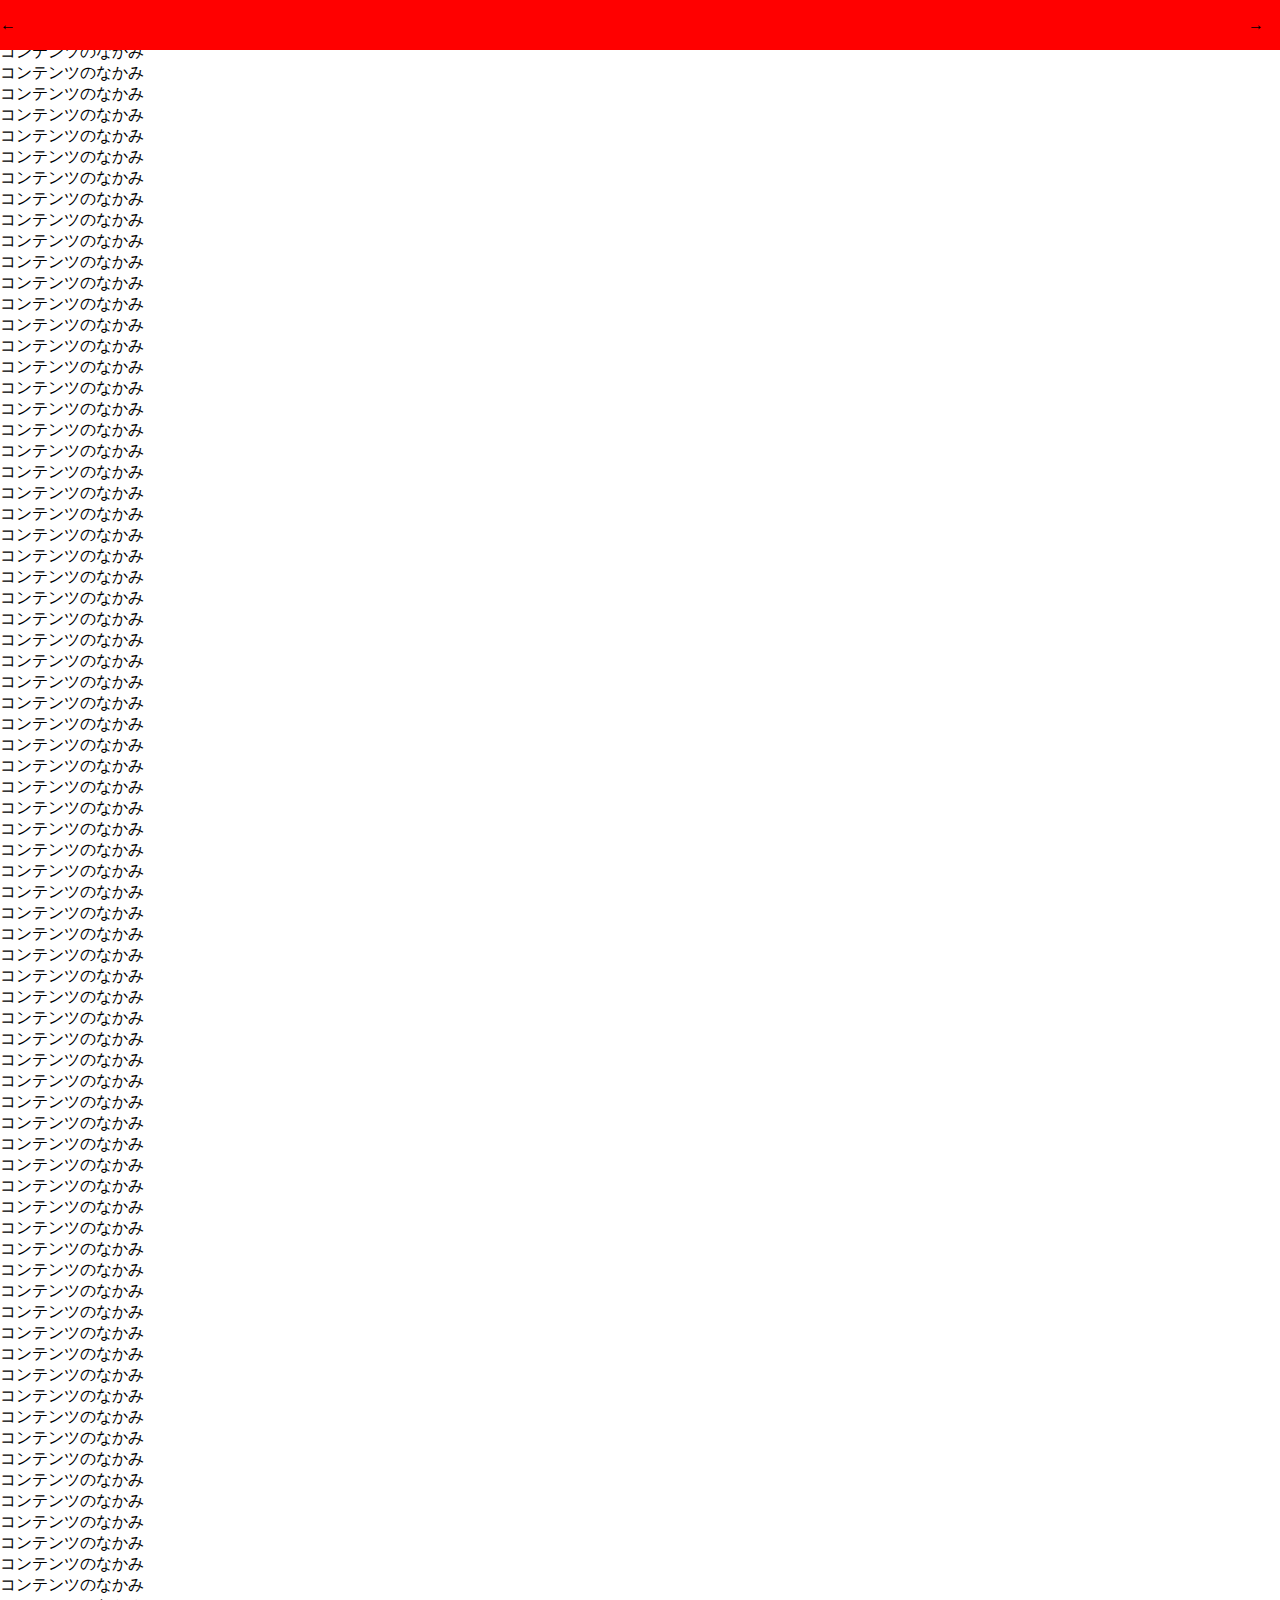
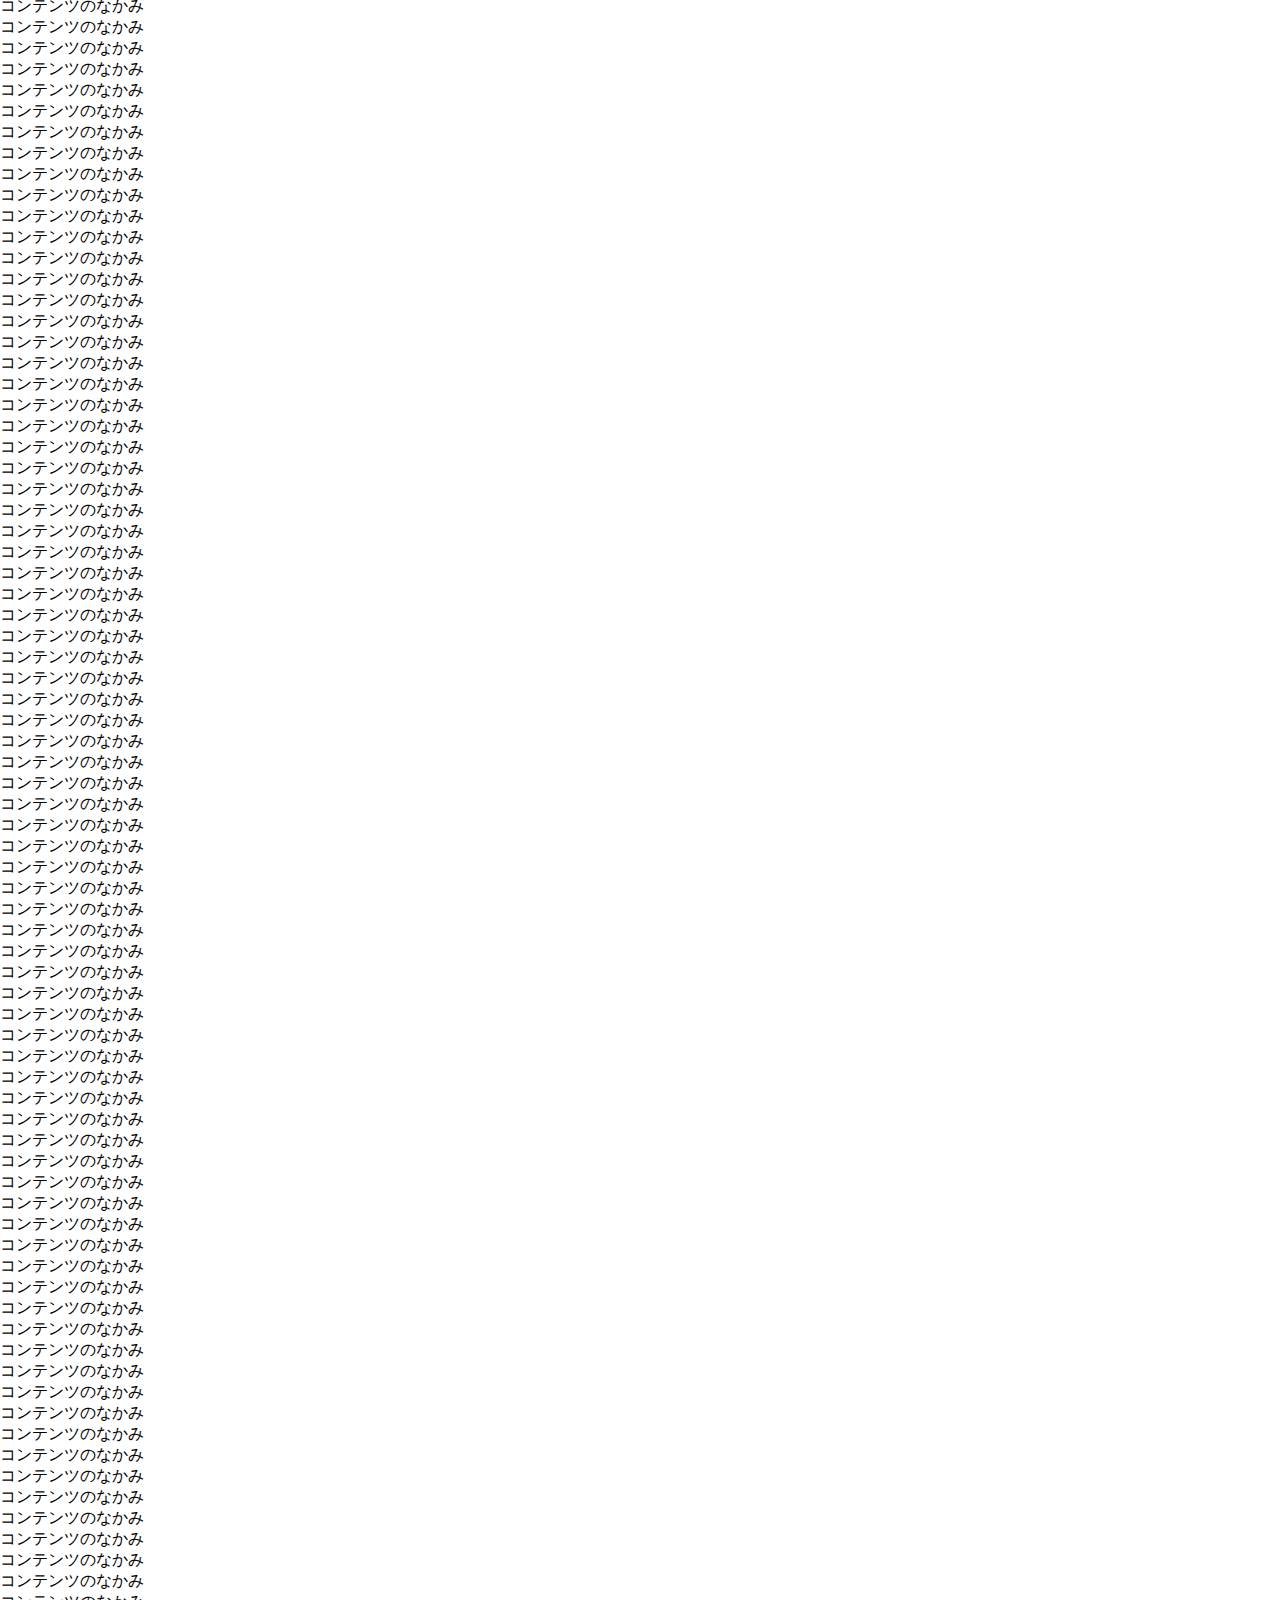
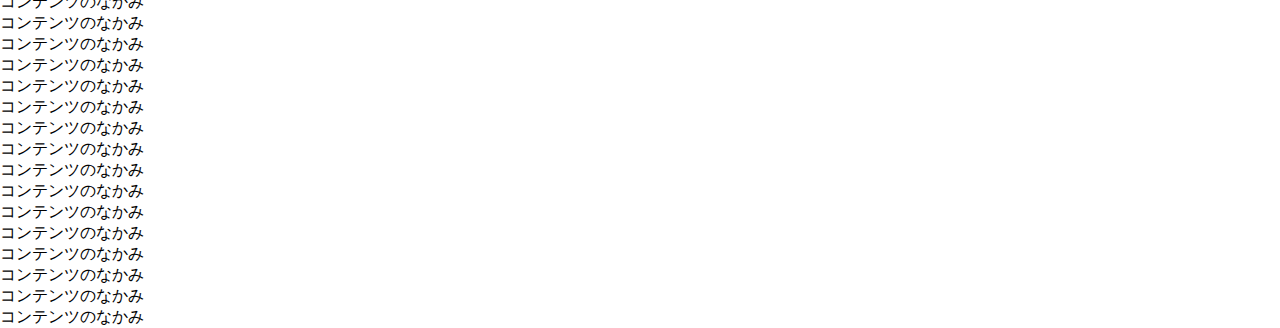
<file: kadai8/slidebar/index.html>
<!doctype html>
<html lang="ja">
<head>
<meta charset="UTF-8">
<title>Slidebars サンプル</title>
<meta name="viewport" content="initial-scale=1.0">

<!-- Slidebars CSS -->
<link rel="stylesheet" href="css/slidebars.css">

<!-- Example Styles -->
<link rel="stylesheet" href="css/style.css">

<!-- jQuery -->
<script src="js/jquery-1.11.0.min.js"></script>
<script src="js/slidebars.js"></script>
<script>
	(function($) {
		$(document).ready(function() {
			$.slidebars();
		});SS
	}) (jQuery);
</script>

</head>

<body>
<div id="header" class="sb-slide">
	<p class="sb-toggle-left">
		←
	</p> 
	<p class="sb-toggle-right">
		→
	</p> 
</div>
<div id="sb-site" class="main_content">
	コンテンツのなかみ<br>
	コンテンツのなかみ<br>
	コンテンツのなかみ<br>
	コンテンツのなかみ<br>
	コンテンツのなかみ<br>
	コンテンツのなかみ<br>
	コンテンツのなかみ<br>
	コンテンツのなかみ<br>
	コンテンツのなかみ<br>
	コンテンツのなかみ<br>
	コンテンツのなかみ<br>
	コンテンツのなかみ<br>
	コンテンツのなかみ<br>
	コンテンツのなかみ<br>
	コンテンツのなかみ<br>
	コンテンツのなかみ<br>
	コンテンツのなかみ<br>
	コンテンツのなかみ<br>
	コンテンツのなかみ<br>
	コンテンツのなかみ<br>
	コンテンツのなかみ<br>
	コンテンツのなかみ<br>
	コンテンツのなかみ<br>
	コンテンツのなかみ<br>
	コンテンツのなかみ<br>
	コンテンツのなかみ<br>
	コンテンツのなかみ<br>
	コンテンツのなかみ<br>
	コンテンツのなかみ<br>
	コンテンツのなかみ<br>
	コンテンツのなかみ<br>
	コンテンツのなかみ<br>
	コンテンツのなかみ<br>
	コンテンツのなかみ<br>
	コンテンツのなかみ<br>
	コンテンツのなかみ<br>
	コンテンツのなかみ<br>
	コンテンツのなかみ<br>
	コンテンツのなかみ<br>
	コンテンツのなかみ<br>
	コンテンツのなかみ<br>
	コンテンツのなかみ<br>
	コンテンツのなかみ<br>
	コンテンツのなかみ<br>
	コンテンツのなかみ<br>
	コンテンツのなかみ<br>
	コンテンツのなかみ<br>
	コンテンツのなかみ<br>
	コンテンツのなかみ<br>
	コンテンツのなかみ<br>
	コンテンツのなかみ<br>
	コンテンツのなかみ<br>
	コンテンツのなかみ<br>
	コンテンツのなかみ<br>
	コンテンツのなかみ<br>
	コンテンツのなかみ<br>
	コンテンツのなかみ<br>
	コンテンツのなかみ<br>
	コンテンツのなかみ<br>
	コンテンツのなかみ<br>
	コンテンツのなかみ<br>
	コンテンツのなかみ<br>
	コンテンツのなかみ<br>
	コンテンツのなかみ<br>
	コンテンツのなかみ<br>
	コンテンツのなかみ<br>
	コンテンツのなかみ<br>
	コンテンツのなかみ<br>
	コンテンツのなかみ<br>
	コンテンツのなかみ<br>
	コンテンツのなかみ<br>
	コンテンツのなかみ<br>
	コンテンツのなかみ<br>
	コンテンツのなかみ<br>
	コンテンツのなかみ<br>
	コンテンツのなかみ<br>
	コンテンツのなかみ<br>
	コンテンツのなかみ<br>
	コンテンツのなかみ<br>
	コンテンツのなかみ<br>
	コンテンツのなかみ<br>
	コンテンツのなかみ<br>
	コンテンツのなかみ<br>
	コンテンツのなかみ<br>
	コンテンツのなかみ<br>
	コンテンツのなかみ<br>
	コンテンツのなかみ<br>
	コンテンツのなかみ<br>
	コンテンツのなかみ<br>
	コンテンツのなかみ<br>
	コンテンツのなかみ<br>
	コンテンツのなかみ<br>
	コンテンツのなかみ<br>
	コンテンツのなかみ<br>
	コンテンツのなかみ<br>
	コンテンツのなかみ<br>
	コンテンツのなかみ<br>
	コンテンツのなかみ<br>
	コンテンツのなかみ<br>
	コンテンツのなかみ<br>
	コンテンツのなかみ<br>
	コンテンツのなかみ<br>
	コンテンツのなかみ<br>
	コンテンツのなかみ<br>
	コンテンツのなかみ<br>
	コンテンツのなかみ<br>
	コンテンツのなかみ<br>
	コンテンツのなかみ<br>
	コンテンツのなかみ<br>
	コンテンツのなかみ<br>
	コンテンツのなかみ<br>
	コンテンツのなかみ<br>
	コンテンツのなかみ<br>
	コンテンツのなかみ<br>
	コンテンツのなかみ<br>
	コンテンツのなかみ<br>
	コンテンツのなかみ<br>
	コンテンツのなかみ<br>
	コンテンツのなかみ<br>
	コンテンツのなかみ<br>
	コンテンツのなかみ<br>
	コンテンツのなかみ<br>
	コンテンツのなかみ<br>
	コンテンツのなかみ<br>
	コンテンツのなかみ<br>
	コンテンツのなかみ<br>
	コンテンツのなかみ<br>
	コンテンツのなかみ<br>
	コンテンツのなかみ<br>
	コンテンツのなかみ<br>
	コンテンツのなかみ<br>
	コンテンツのなかみ<br>
	コンテンツのなかみ<br>
	コンテンツのなかみ<br>
	コンテンツのなかみ<br>
	コンテンツのなかみ<br>
	コンテンツのなかみ<br>
	コンテンツのなかみ<br>
	コンテンツのなかみ<br>
	コンテンツのなかみ<br>
	コンテンツのなかみ<br>
	コンテンツのなかみ<br>
	コンテンツのなかみ<br>
	コンテンツのなかみ<br>
	コンテンツのなかみ<br>
	コンテンツのなかみ<br>
	コンテンツのなかみ<br>
	コンテンツのなかみ<br>
	コンテンツのなかみ<br>
	コンテンツのなかみ<br>
	コンテンツのなかみ<br>
	コンテンツのなかみ<br>
	コンテンツのなかみ<br>
	コンテンツのなかみ<br>
	コンテンツのなかみ<br>
	コンテンツのなかみ<br>
	コンテンツのなかみ<br>
	コンテンツのなかみ<br>
	コンテンツのなかみ<br>
	コンテンツのなかみ<br>
	コンテンツのなかみ<br>
	コンテンツのなかみ<br>
	コンテンツのなかみ<br>
	コンテンツのなかみ<br>
	コンテンツのなかみ<br>
	コンテンツのなかみ<br>
	コンテンツのなかみ<br>
	コンテンツのなかみ<br>
</div>
<div class="sb-slidebar sb-left">
	<ul>
		<li>左メニューのリスト</li>
		<li>左メニューのリスト</li>
		<li>左メニューのリスト</li>
</ul>
</div>
<div class="sb-slidebar sb-right">
	<ul>
		<li>右メニューのリスト</li>
		<li>右メニューのリスト</li>
		<li>右メニューのリスト</li>
</ul>
</div>
</body>
</html>
</file>
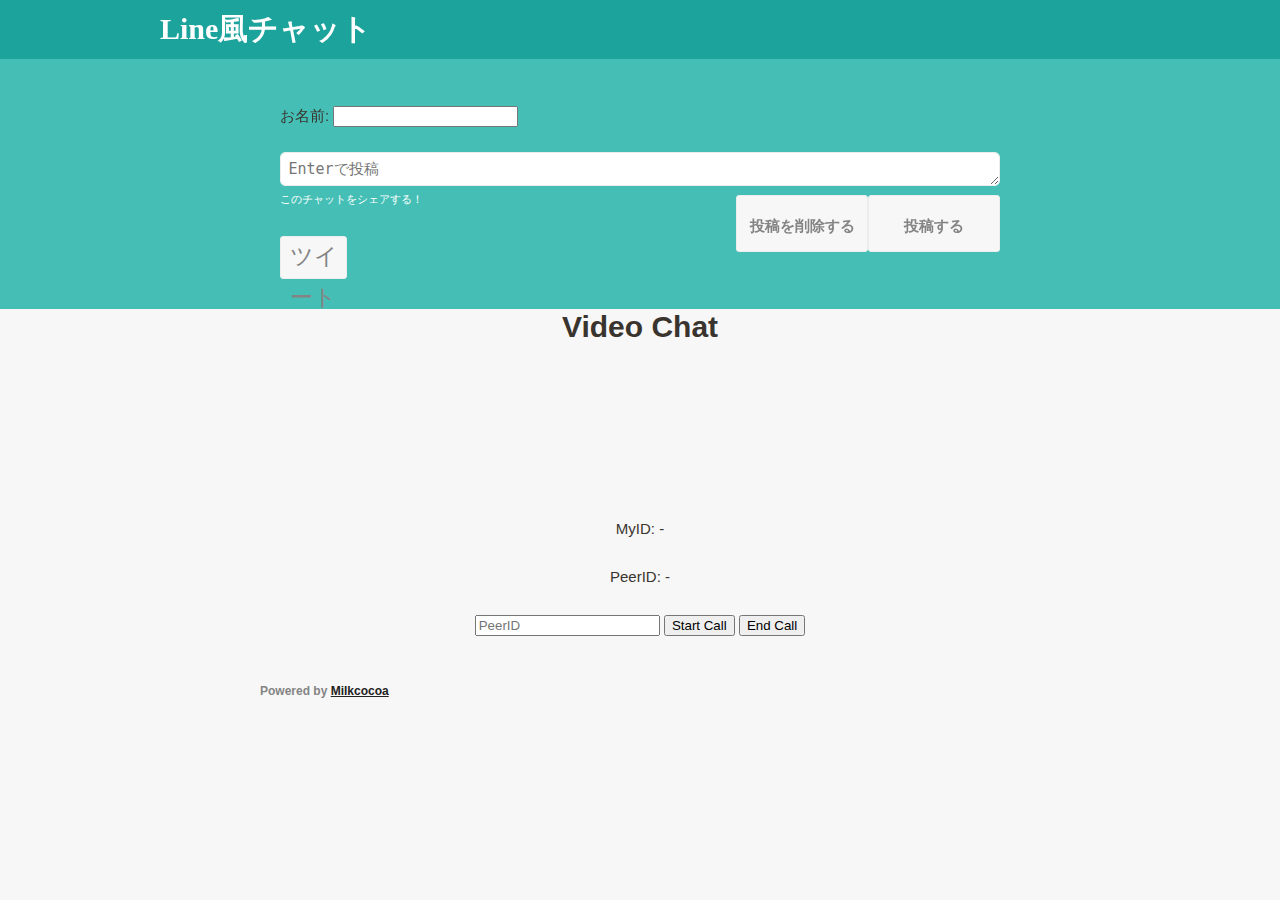
<file: kadai10/gs_line.html>
<!DOCTYPE html>
<html lang="ja">
<head>
    <meta charset="utf-8">
    <meta http-equiv="X-UA-Compatible" content="IE=edge">
    <meta name="viewport" content="width=device-width, initial-scale=1.0, minimum-scale=1.0">
    <meta property="og:title" content="Line風チャットアプリ" />
    <meta property="og:type" content="chat" />
    <meta property="og:description" content="BaaS（Milkcocoa）で作られたリアルタイムチャット" />
    <title>Line風チャットアプリ</title>
    <link rel="stylesheet" href="gs_line.css" type="text/css" />
    <script src="http://code.jquery.com/jquery-1.10.2.min.js"></script>
    <script type="text/javascript" src="https://skyway.io/dist/v2/0.3/peer.js"></script>
    <script type="text/javascript" src="gs_video.js"></script>
    <script src="http://cdn.mlkcca.com/v2.0.0/milkcocoa.js"></script>
    <script>
    $(function() {
        //1.ミルクココアインスタンスを作成
        var milkcocoa = new MilkCocoa("seaifexz9r7.mlkcca.com");
        //2."message"データストアを作成 幾つかのデータストアを使える。任意の名前をつけられる。
        var ds = milkcocoa.dataStore("message");
        //3."message"データストアからメッセージを取ってくる

        //sizeで表示上限設定。
        ds.stream().sort("desc").size(200).next(function(err, datas) {
            datas.forEach(function(data) {
                //下の関数を読んで、データを一つ一つ返して表示している。
                renderMessage(data);
                
            });
        });
        //4."message"データストアのプッシュイベントを監視
        ds.on("push", function(e) {
            renderMessage(e);
           
        });
        //idを配列にする
        var id_count = [];
        var last_message = "dummy";
        function renderMessage(message) {
            // kotaで投稿した場合、右側に投稿がでる。(ログイン機能にしたい)
            if (message.value.name=="投稿者:kota"){
            var name_html = '<p class="admin_post-name">' + escapeHTML(message.value.name) + '</p>';
            var message_html = '<p class="admin_post-text">' + escapeHTML(message.value.content) + '</p>';
            var date_html = '';
            if(message.value.date) {
                date_html = '<p class="admin_post-date">'+escapeHTML( new Date(message.value.date).toLocaleString())+'</p>';
            }
            $("#"+last_message).before('<div id="'+message.id+'" class="post">'+name_html+message_html + date_html +'</div>');
            last_message = message.id;
            id_count.push(message.id);

        }else if(message.value.name!="投稿者:kota"){
            var name_html = '<p class="post-name">' + escapeHTML(message.value.name) + '</p>';
            var message_html = '<p class="post-text">' + escapeHTML(message.value.content) + '</p>';
            var date_html = '';
            if(message.value.date) {
                date_html = '<p class="post-date">'+escapeHTML( new Date(message.value.date).toLocaleString())+'</p>';
            }
            $("#"+last_message).before('<div id="'+message.id+'" class="post">'+name_html+message_html + date_html +'</div>');
            last_message = message.id;
            id_count.push(message.id);
           
           } 
        }
        
        //削除ボタンで全削除
        function del() {
            //配列の数だけ削除を繰り返す。->全削除
            for (var i=0;id_count.length>i;i++)
            ds.remove(id_count[i]),function(err,removed){
                console.log("削除完了");
                },function(err){
                console.log("削除できませんでした");
            }
        }
        function post() {
            //5."message"データストアに履歴を追加。
            //nameを取得
            var name =escapeHTML($("#name").val());
            var content = escapeHTML($("#content").val());
            if (content && content !== "") {
                ds.push({
                    name: "投稿者:"+name,
                    content: content,
                    date: new Date().getTime()
                }, function (e) {});
            }
            $("#name").val("");
            $("#content").val("");
        }
        $('#post').click(function () {
            post();
        });
        $('#del').click(function(){
            console.log("pushed");
            del();
        });
        $('#content').keydown(function (e) {
            if (e.which == 13){
                post();
                return false;
            }
        });
    });
    //インジェクション対策
    function escapeHTML(val) {
        return $('<div>').text(val).html();
    };
    </script>
</head>

<body>
    <div class="header">
        <h1 class="logo">Line風チャット</h1>
    </div>

    <div class="container">
        <div class="postarea cf">

            <div class="postarea-text">
                <p>お名前:
                <input type="text" id="name" name=""></p>
                <textarea name="" id="content" cols="30" rows="10" placeholder="Enterで投稿"></textarea>
            </div>

            <div class="postarea-share cf">
                <p>このチャットをシェアする！</p>
                <div class="postarea-share-button cf">
                    <script>
                    var url = encodeURIComponent(location.href);
                    document.write('<iframe src="//www.facebook.com/plugins/like.php?href='+url+'&amp;width&amp;layout=button&amp;action=like&amp;show_faces=false&amp;share=true&amp;height=35" scrolling="no" frameborder="0" style="border:none; overflow:hidden; height:20px;" allowTransparency="true"></iframe>');
                    </script>
                    <a href="https://twitter.com/share" class="twitter-share-button" data-lang="ja" data-count="none">ツイート</a>
                    <script>!function(d,s,id){var js,fjs=d.getElementsByTagName(s)[0],p=/^http:/.test(d.location)?'http':'https';if(!d.getElementById(id)){js=d.createElement(s);js.id=id;js.src=p+'://platform.twitter.com/widgets.js';fjs.parentNode.insertBefore(js,fjs);}}(document, 'script', 'twitter-wjs');</script>
                </div>
            </div>


            <button id="post" class="postarea-button">投稿する</button>
            <button id="del" class="postarea-button">投稿を削除する</button>
        </div>
    </div>
    <div id="videochat">
        <h1>Video Chat</h1>
    <div>
        <video id="my-video" style="width: 300px;" autoplay></video>
        <video id="peer-video" style="width: 300px;" autoplay></video>
    </div>
    <div>
        <p>MyID: <span id="my-id">-</span></p>
        <p>PeerID: <span id="peer-id">-</span></p>
    </div>
    <div>
        <input type="text" placeholder="PeerID" id="peer-id-input">
        <button id="call-start">Start Call</button>
        <button id="call-end">End Call</button>
    </div>
    </div>
    <div id="messages" class="content">
        <div id="dummy"></div>
    </div>

    <p class="footer"><strong>Powered by <a href="http://mlkcca.com/">Milkcocoa</a></strong></p>
</body>
</html>
</file>
<file: kadai8/slidebar/css/slidebars.css>
/* -----------------------------------
 * Slidebars
 * Version 0..10
 * http://plugins.adchsm.me/slidebars/
 *
 * Written by Adam Smith
 * http://www.adchsm.me/
 *
 * Released under MIT License
 * http://plugins.adchsm.me/slidebars/license.txt
 *
 * -------------------
 * Slidebars CSS Index
 *
 * 001 - Box Model, Html & Body
 * 002 - Site
 * 003 - Slidebars
 * 004 - Animation
 * 005 - Helper Classes
 *
 * ----------------------------
 * 001 - Box Model, Html & Body
 */

html, body, #sb-site, .sb-site-container, .sb-slidebar {
	/* Set box model to prevent any user added margins or paddings from altering the widths or heights. */
	margin: 0;
	padding: 0;
	-webkit-box-sizing: border-box;
	   -moz-box-sizing: border-box;
	        box-sizing: border-box;
}

html, body {
	width: 100%;
	overflow-x: hidden; /* Stops horizontal scrolling. */
}

html {
	height: 100%; /* Site is as tall as device. */
}

body {
	min-height: 100%;
	height: auto;
	position: relative; /* Required for static Slidebars to function properly. */
}

html.sb-scroll-lock.sb-active:not(.sb-static) {
	overflow: hidden; /* Prevent site from scrolling when a Slidebar is open, except when static Slidebars are only available. */
}

/* ----------
 * 002 - Site
 */

#sb-site, .sb-site-container {
	/* You may now use class .sb-site-container instead of #sb-site and use your own id. However please make sure you don't set any of the following styles any differently on your id. */
	width: 100%;
	position: relative;
	z-index: 1; /* Site sits above Slidebars */
	background-color: #ffffff; /* Default background colour, overwrite this with your own css. I suggest moving your html or body background styling here. Making this transparent will allow the Slidebars beneath to be visible. */
}

/* ---------------
 * 003 - Slidebars
 */

.sb-slidebar {
	height: 100%;
	overflow-y: auto; /* Enable vertical scrolling on Slidebars when needed. */
	position: fixed;
	top: 0;
	z-index: 0; /* Slidebars sit behind sb-site. */
	display: none; /* Initially hide the Slidebars. Changed from visibility to display to allow -webkit-overflow-scrolling. */
	background-color: #222222; /* Default Slidebars background colour, overwrite this with your own css. */
	-webkit-transform: translate(0px); /* Fixes issues with translated and z-indexed elements on iOS 7. */
}

.sb-left {
	left: 0; /* Set Slidebar to the left. */
}

.sb-right {
	right: 0; /* Set Slidebar to the right. */
}

html.sb-static .sb-slidebar,
.sb-slidebar.sb-static {
	position: absolute; /* Makes Slidebars scroll naturally with the site, and unfixes them for Android Browser < 3 and iOS < 5. */
}

.sb-slidebar.sb-active {
	display: block; /* Makes Slidebars visibile when open. Changed from visibility to display to allow -webkit-overflow-scrolling. */
}

.sb-style-overlay {
	z-index: 9999; /* Set z-index high to ensure it overlays any other site elements. */
}

.sb-momentum-scrolling {
	-webkit-overflow-scrolling: touch; /* Adds native momentum scrolling for iOS & Android devices. */
}

/* Slidebar widths for browsers/devices that don't support media queries. */
	.sb-slidebar {
		width: 30%;
	}
	
	.sb-width-thin {
		width: 15%;
	}
	
	.sb-width-wide {
		width: 45%;
	}

@media (max-width: 480px) { /* Slidebar widths on extra small screens. */
	.sb-slidebar {
		width: 70%;
	}
	
	.sb-width-thin {
		width: 55%;
	}
	
	.sb-width-wide {
		width: 85%;
	}
}

@media (min-width: 481px) { /* Slidebar widths on small screens. */
	.sb-slidebar {
		width: 55%;
	}
	
	.sb-width-thin {
		width: 40%;
	}
	
	.sb-width-wide {
		width: 70%;
	}
}

@media (min-width: 768px) { /* Slidebar widths on medium screens. */
	.sb-slidebar {
		width: 40%;
	}
	
	.sb-width-thin {
		width: 25%;
	}
	
	.sb-width-wide {
		width: 55%;
	}
}

@media (min-width: 992px) { /* Slidebar widths on large screens. */
	.sb-slidebar {
		width: 30%;
	}
	
	.sb-width-thin {
		width: 15%;
	}
	
	.sb-width-wide {
		width: 45%;
	}
}

@media (min-width: 1200px) { /* Slidebar widths on extra large screens. */
	.sb-slidebar {
		width: 20%;
	}
	
	.sb-width-thin {
		width: 5%;
	}
	
	.sb-width-wide {
		width: 35%;
	}
}

/* ---------------
 * 004 - Animation
 */

.sb-slide, #sb-site, .sb-site-container, .sb-slidebar {
	-webkit-transition: -webkit-transform 400ms ease;
	   -moz-transition: -moz-transform 400ms ease;
	     -o-transition: -o-transform 400ms ease;
	        transition: transform 400ms ease;
	-webkit-transition-property: -webkit-transform, left, right; /* Add left/right for Android < 4.4. */
	-webkit-backface-visibility: hidden; /* Prevents flickering. This is non essential, and you may remove it if your having problems with fixed background images in Chrome. */
}

/* --------------------
 * 005 - Helper Classes
 */
 
.sb-hide { 
	display: none; /* Optionally applied to control classes when Slidebars is disabled over a certain width. */
}
</file>
<file: kadai8/slidebar/css/style.css>
@charset "UTF-8";


body {
	background-color: #222222;
}

.sb-slidebar {
	color: #fff;
}

.main_content {
	padding-top: 50px;
}

#header {
	position: fixed;
	top: 0;
	width: 100%;
	height: 50px;
	background-color: red;
	z-index: 4;
}

#header .sb-toggle-left {
	float: left;
	width: 2em;
}

#header .sb-toggle-right {
	float: right;
	width: 2em;
}
</file>
<file: kadai10/gs_line.css>
html {
  -webkit-text-size-adjust:100%;
  -ms-text-size-adjust:100%;
}

body {
  font-family:"游ゴシック",YuGothic,"ヒラギノ角ゴ ProN W3","Hiragino Kaku Gothic ProN","メイリオ",Meiryo,Arial,sans-serif;
  font-size:15px;
  background:#f7f7f7;
  min-width:320px;
  line-height:1.6;
  color:#3a342e;
  margin:0;
}

h1 {
  font-size:2em;
  line-height:1.2;
  margin:0;
}
p {
  margin:1em 0 1.6em;
}
a {
  color:#222;
  background:transparent;
}
a:hover,a:active {
  color:#154BE5;
  text-decoration:none;
  outline:0;
}
a:focus {
  outline:thin dotted;
}
textarea {
  overflow:auto;
  vertical-align:top;
}
.cf:before,.cf:after {
  content:" ";
  display:table;
}
.cf:after {
  clear:both;
}
.cf {
  *zoom:1;
}
.header {
  background-color:#1ba39c;
  width:100%;
  padding:.75em 0;
}

.header .logo {
  font-family:"Arial Black";
  font-weight:900;
  color:#fff;
  max-width:960px;
  margin:0 auto;
  padding:0 .7em;
}

.header .logo a {
  color:#fff;
}

.container {
  width:100%;
  background-color:#45bfb6;
}

.container .postarea {
  max-width:720px;
  margin:0 auto;
  padding:2em 1.3em;
}

.container .postarea .postarea-text {
  width:100%;
}

.container .postarea .postarea-text textarea {
  font-size:1em;
  width: 100%;
  border:1px solid #EDEDED;
  border-radius:5px;
  height:34px;
  resize:vertical;
  color:#3a342e;
  padding:.5em;
  -webkit-box-sizing: border-box;
  -moz-box-sizing: border-box;
  box-sizing: border-box;
}

.container .postarea .postarea-share {
  float:left;
  width:9.5em;
}

.container .postarea .postarea-share p {
  white-space:nowrap;
  color:#fff;
  font-size:.72em;
  margin:.5em 0 .1em;
}

.container .postarea .postarea-share .postarea-share-button {
  width:100%;
  margin-right:-2em;
}

.container .postarea .postarea-share .postarea-share-button a {
  font-size:1.5em;
  float:left;
  display:block;
  width:2.9em;
  text-align:center;
  background:#f7f7f7;
  color:#848484;
  text-decoration:none;
  height:1.8em;
  line-height:1.8em;
  border-radius:3px;
  border:1px solid #EDEDED;
  vertical-align:middle;
}

.container .postarea .postarea-share .postarea-share-button .postarea-share-facebook {
  margin-right:.3em;
}

.container .postarea .postarea-button {
  font-weight:700;
  margin-top:.6em;
  font-size:1em;
  height:3.85em;
  background:#f7f7f7;
  color:#848484;
  cursor:pointer;
  line-height:3.85em;
  border-radius:3px;
  text-align:center;
  border:1px solid #EDEDED;
  text-decoration:none;
  float:right;
  width:8.8em;
}

.content {
  max-width:760px;
  margin:3em auto;
}

.content .post {
  margin-top:2em;
  border-bottom:1px dotted #ccc;
  padding:0 1em 1em;
}

.content .post .post-date{
  font-size:.7em;
  color:#848484;
  text-align:right;
  border:0;
  margin:0;
}

.footer {
  font-size:.8em;
  color:#848484;
  max-width:760px;
  margin:2em auto 0;
  padding:0 1em 3em;
}

.content .post .post-text {
  margin:0;
}
.content .post .admin_post-date,.admin_post-name{
  text-align: right;
}
.content .post .admin_post-text{
  text-align: right;
  color: orange;
}
#videochat{
  text-align: center;
}

.container .postarea .postarea-share .postarea-share-button a:hover,.container .postarea .postarea-button:hover {
  background:#E6E6E6;
}
</file>
